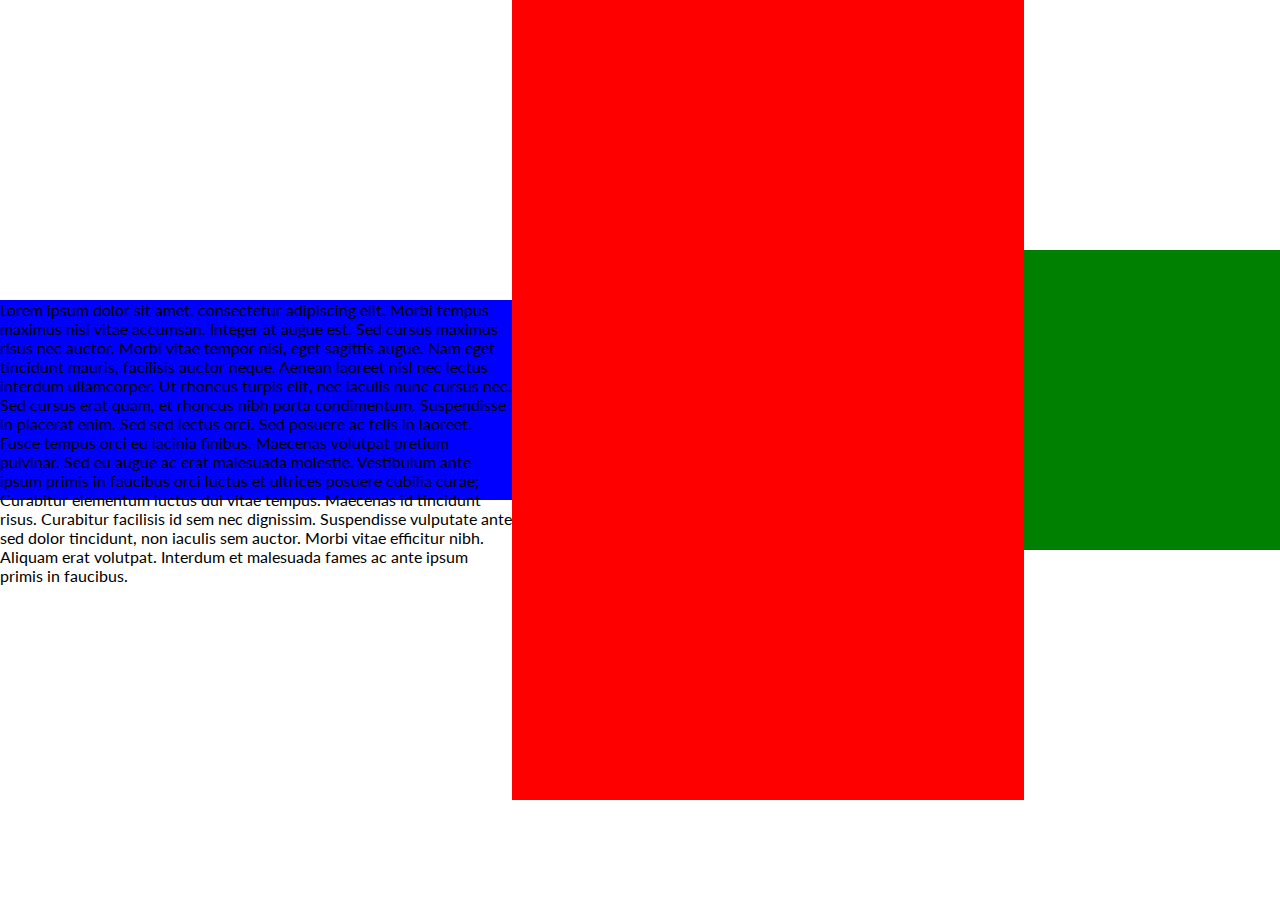
<file: modulo-css/index.html>
<html>
    <head>
        <link rel="preconnect" href="https://fonts.gstatic.com">
        <link href="https://fonts.googleapis.com/css2?family=Lato:wght@400;700&display=swap" rel="stylesheet">
        <link href="css/style.css" rel="stylesheet" />
        <title>Módulo CSS</title>
    </head>
    <body>
    <div class="container">
        <div class="d1">
            Lorem ipsum dolor sit amet, consectetur adipiscing elit. Morbi tempus maximus nisi vitae accumsan. Integer at augue est. Sed cursus maximus risus nec auctor. Morbi vitae tempor nisi, eget sagittis augue. Nam eget tincidunt mauris, facilisis auctor neque. Aenean laoreet nisl nec lectus interdum ullamcorper. Ut rhoncus turpis elit, nec iaculis nunc cursus nec. Sed cursus erat quam, et rhoncus nibh porta condimentum. Suspendisse in placerat enim. Sed sed lectus orci. Sed posuere ac felis in laoreet. Fusce tempus orci eu lacinia finibus. Maecenas volutpat pretium pulvinar.

            Sed eu augue ac erat malesuada molestie. Vestibulum ante ipsum primis in faucibus orci luctus et ultrices posuere cubilia curae; Curabitur elementum luctus dui vitae tempus. Maecenas id tincidunt risus. Curabitur facilisis id sem nec dignissim. Suspendisse vulputate ante sed dolor tincidunt, non iaculis sem auctor. Morbi vitae efficitur nibh. Aliquam erat volutpat. Interdum et malesuada fames ac ante ipsum primis in faucibus. 
        </div>
        <div class="d2"></div>
        <div class="d3"></div>
    </div>
    </body>
</html>
</file>
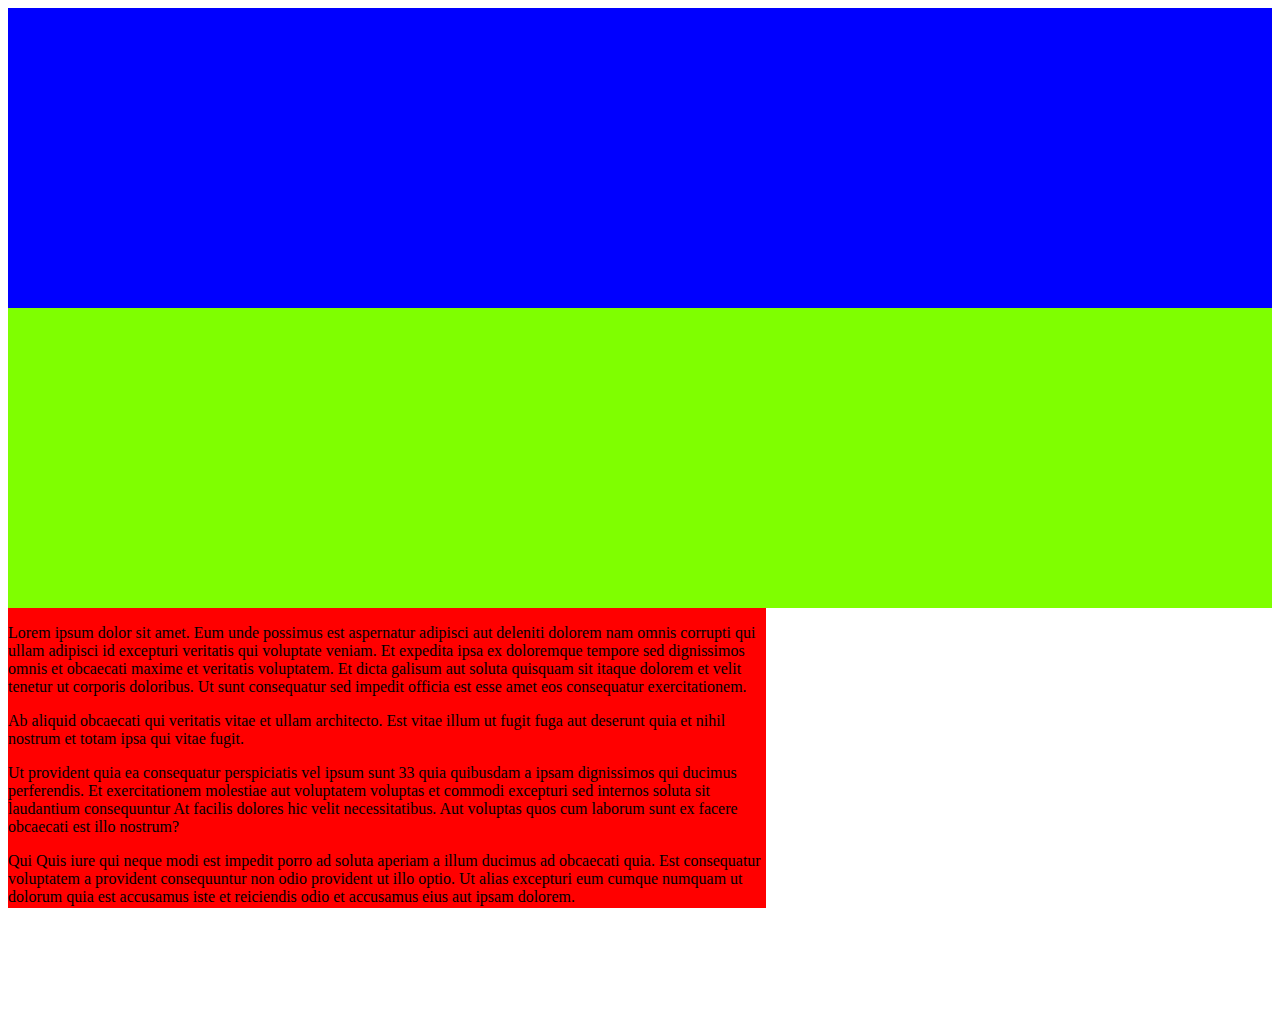
<file: CSS/AULA4.html>
<html>

<head>

    <link href="style3.css" rel="stylesheet" />

</head>

<body>

    <div class="container">

        <div class="d1"></div>
        <div class="d2"></div>
        <div class="d3">
            <p>Lorem ipsum dolor sit amet. Eum unde possimus est aspernatur adipisci aut deleniti dolorem nam omnis
                corrupti
                qui ullam adipisci id excepturi veritatis qui voluptate veniam. Et expedita ipsa ex doloremque tempore
                sed
                dignissimos omnis et obcaecati maxime et veritatis voluptatem. Et dicta galisum aut soluta quisquam sit
                itaque dolorem et velit tenetur ut corporis doloribus. Ut sunt consequatur sed impedit officia est esse
                amet
                eos consequatur exercitationem. </p>
            <p>Ab aliquid obcaecati qui veritatis vitae et ullam architecto. Est vitae illum ut fugit fuga aut deserunt
                quia
                et nihil nostrum et totam ipsa qui vitae fugit. </p>
            <p>Ut provident quia ea consequatur perspiciatis vel ipsum sunt 33 quia quibusdam a ipsam dignissimos qui
                ducimus perferendis. Et exercitationem molestiae aut voluptatem voluptas et commodi excepturi sed
                internos
                soluta sit laudantium consequuntur At facilis dolores hic velit necessitatibus. Aut voluptas quos cum
                laborum sunt ex facere obcaecati est illo nostrum? </p>
            <p>Qui Quis iure qui neque modi est impedit porro ad soluta aperiam a illum ducimus ad obcaecati quia. Est
                consequatur voluptatem a provident consequuntur non odio provident ut illo optio. Ut alias excepturi eum
                cumque numquam ut dolorum quia est accusamus iste et reiciendis odio et accusamus eius aut ipsam
                dolorem.
            </p>
            <p>33 distinctio enim qui dignissimos odit sed debitis fugit. Nam accusantium quam nam ratione totam nam
                debitis
                nobis. Est sequi tempore et sequi praesentium est vitae debitis. At dolores reprehenderit ut nihil iure
                ea
                deserunt maxime a culpa quasi est voluptatem veniam ad minus ducimus sed quis cumque. </p>
            <p>Sed vero Quis non veritatis numquam aut sint consequatur sed neque odit. Et tenetur tempore non animi
                quod
                sed voluptatem ducimus ut placeat magnam ea vero quasi sit animi ullam sed pariatur suscipit. </p>
        </div>

    </div>

    <p class="para">Só o teste Boy</p>
</body>



</html>
</file>
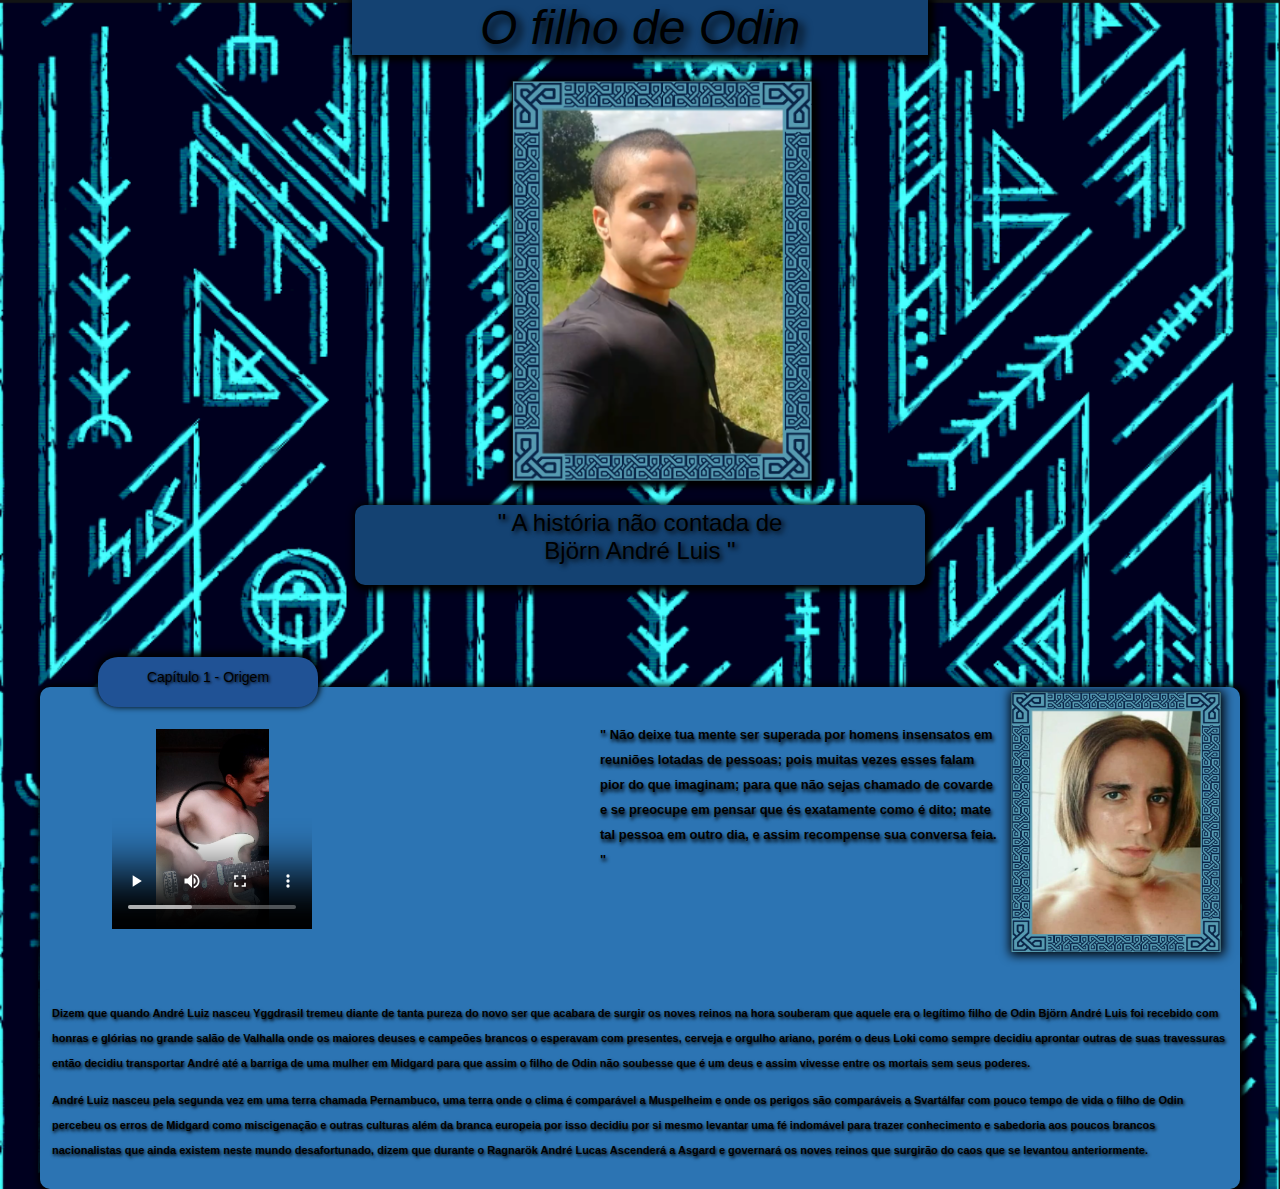
<file: Site/site.html>
<html>

<head>


    <title>Björn Luiz</title>
    <link href="style.css" rel="stylesheet">
    <link href="https://fonts.cdnfonts.com/css/viking-normal" rel="stylesheet">
    <meta charset="UTF-8">

    <style>
        @import url('https://fonts.cdnfonts.com/css/viking-normal');
    </style>
</head>

<body>

    <section class="página">

        <header>


            <div class="cabeçalho">

                <h1 class="Título">O filho de Odin</h1>


            </div>


            <img class="img3" src="/Site/IMG1.png" />


            <div class="desc">

                <p class="frase">" A história não contada de <br />Björn André Luis "</p>

            </div>

        </header>



        <div class="quadM1">




            <div class="quadMN1">
                <h4 class="Cap1">Capítulo 1 - Origem</h4>

                <img class="img4" src="/Site/IMG2.png" />
            </div>



            <div class="framotv1">
                <p class="motv1">" Não deixe tua mente ser superada por homens insensatos em reuniões lotadas de
                    pessoas;
                    pois
                    muitas vezes
                    esses falam pior do que imaginam; para que não sejas chamado de covarde e se preocupe em pensar que
                    és
                    exatamente como é dito; mate tal pessoa em outro dia, e assim recompense sua conversa feia. "</p>
            </div>

            <div class="QuadME1">
                <p class="p1">Dizem que quando André Luiz nasceu Yggdrasil tremeu diante de tanta pureza do novo ser que
                    acabara de
                    surgir os noves reinos na hora souberam que aquele era o legítimo filho de Odin Björn André Luis foi
                    recebido com honras e glórias no grande salão de Valhalla onde os maiores deuses e campeões brancos
                    o esperavam com presentes, cerveja e orgulho ariano, porém o deus Loki como sempre decidiu aprontar
                    outras de suas travessuras então decidiu transportar André até a barriga de uma mulher em Midgard
                    para que assim o filho de Odin não soubesse que é um deus e assim vivesse entre os mortais sem seus
                    poderes.</p>

                <p class="p1"> André Luiz nasceu pela segunda vez em uma terra chamada Pernambuco, uma terra onde o
                    clima é
                    comparável a Muspelheim e onde os perigos são comparáveis a Svartálfar com pouco tempo de vida o
                    filho de Odin percebeu os erros de Midgard como miscigenação e outras culturas além da branca
                    europeia por isso decidiu por si mesmo levantar uma fé indomável para trazer conhecimento e
                    sabedoria aos poucos brancos nacionalistas que ainda existem neste mundo desafortunado, dizem que
                    durante o Ragnarök André Lucas Ascenderá a Asgard e governará os noves reinos que surgirão do caos
                    que se levantou anteriormente.</p>
            </div>

            <video class="vid1" controls>
                <source class="vid1" src="/Site/OdinMusc.mp4" type="video/mp4" />

            </video>

        </div>







    </section>


</body>

</html>
</file>
<file: modulo-css/css/style.css>
*{
    margin:0;
    padding:0;
    box-sizing: border-box;
    font-family: 'Lato', sans-serif;
}


.container{
    display: flex;
    align-items: center;

    /*flex-wrap: wrap;*/
}

.d1{
    flex:0.5;
    background-color:blue;
    height:200px;
    
}
.d2{
   flex:0.5;
    height:800px;
    background-color:red;
}
.d3{
    flex:0.25;
    height:300px;
    background-color:green;
}
</file>
<file: CSS/style3.css>
.container{

display: flex;
flex-direction: column;
flex-wrap: wrap;

}


.d1{

    background-color: blue;
    width:100%px;
    height: 300px;
 
} 

.d2{
  
    background-color:chartreuse;
    width: 100%px;
    height: 300px;
   
}

.d3{

    background-color: red;
    overflow:scroll;
    right:100%;
    width: 60%;
    height: 300px;
   
    
}

.para{

    position:relative;
   text-align: center;
    top: 10%;
   
    
    color: white;
}

body{


overflow: scroll;

}
</file>
<file: Site/style.css>
body{
border: 0%;
overflow: scroll;
margin: 0%;
position: relative;
background-image: url(/Site/bg.png);
background-repeat: no-repeat; 
background-size: cover; 
}


.cabeçalho{
position: relative;
margin: 0%;
background-color: #144272;
width: 45%;
margin-left: auto;
margin-right: auto;
box-shadow: black 2px 2px 6px 4px;
}

.Título{
position: relative;
margin: 0%;
text-shadow: black 0.1em 0.1em 0.2em;
font-weight:lighter;
font-size: 300%;
font-style: italic;
font-family: 'Viking-Normal', sans-serif;
text-align: center;
}

.img3{

position: relative;
width: 300;
height: 400;
margin-left:40%;
margin-top: 2%;
box-shadow: black 2px 2px 6px 4px;
}


.desc{

 
    background-color: #144272;
    width: 570px;
    height: 80px;
    margin-left: auto;
    margin-right: auto;
    border-radius: 10px;
    right: 36%;
    top:-6%;
    box-shadow: black 2px 2px 6px 4px;

}

.frase{
position: relative;
top: 5%;
font-size: x-large;
text-align: center;
font-family:'Viking-Normal', sans-serif;
text-shadow: black 0.1em 0.1em 0.2em;
font-weight:lighter;

}

.quadM1{
   
position: relative;
background-color: #2C74B3;
margin-top: 8%;
width: 1200px;
height: 500px;
margin-left: auto;
margin-right: auto;
border-radius: 10px;
box-shadow: black 2px 2px 6px 4px;


}

.quadMN1{

    position: relative;
    background-color: #205295;
    width: 220px;
    height: 50px;
    margin-left: auto;
    margin-right: auto;
    border-radius: 20px;
    right: 36%;
    top:-6%;
    box-shadow: black 0px -2px 6px 2px; 
    



}

.Cap1{
    position: relative;
    text-align: center;
    font-size:14px;
    font-family:'Viking-Normal', sans-serif;
    text-shadow: black 0.1em 0.1em 0.2em;
    font-weight:lighter;
    bottom: -25%;

}

.img4{

position: relative;
width: 210;
height: 260;
margin-left: 415%;
box-shadow: black 1px 1px 10px 2px;



}

.framotv1{

width: 400;
height: 100;




}

.motv1{

    position: relative;
    left: 140%;
    font-size:13px;
    margin-top: -10%;
    font-family:'Viking-Normal', sans-serif;
    text-shadow: black 0.1em 0.2em 0.3em;
    font-weight:bolder;
    bottom: -25%;
    line-height: 25px;


}

.QuadME1{

    position: relative;
    background-color: #2C74B3;
    width: 1200px;
    height: 200px;
    margin-left: auto;
    margin-right: auto;
    border-radius: 10px;
    margin-top: 16%;
  overflow: scroll;
 


  
    
}


.p1{
margin-top: 1%;
    margin: 1%;
    left: 140%;
    font-size:11px;
    font-family:'Viking-Normal', sans-serif;
    text-shadow: black 0.1em 0.2em 0.3em;
    font-weight:bolder;
    line-height: 25px;



}

.vid1{

position: relative;
    width: 200;
    height: 200;
    margin-top: -38.3%;
    margin-left: 6%;
}
</file>
